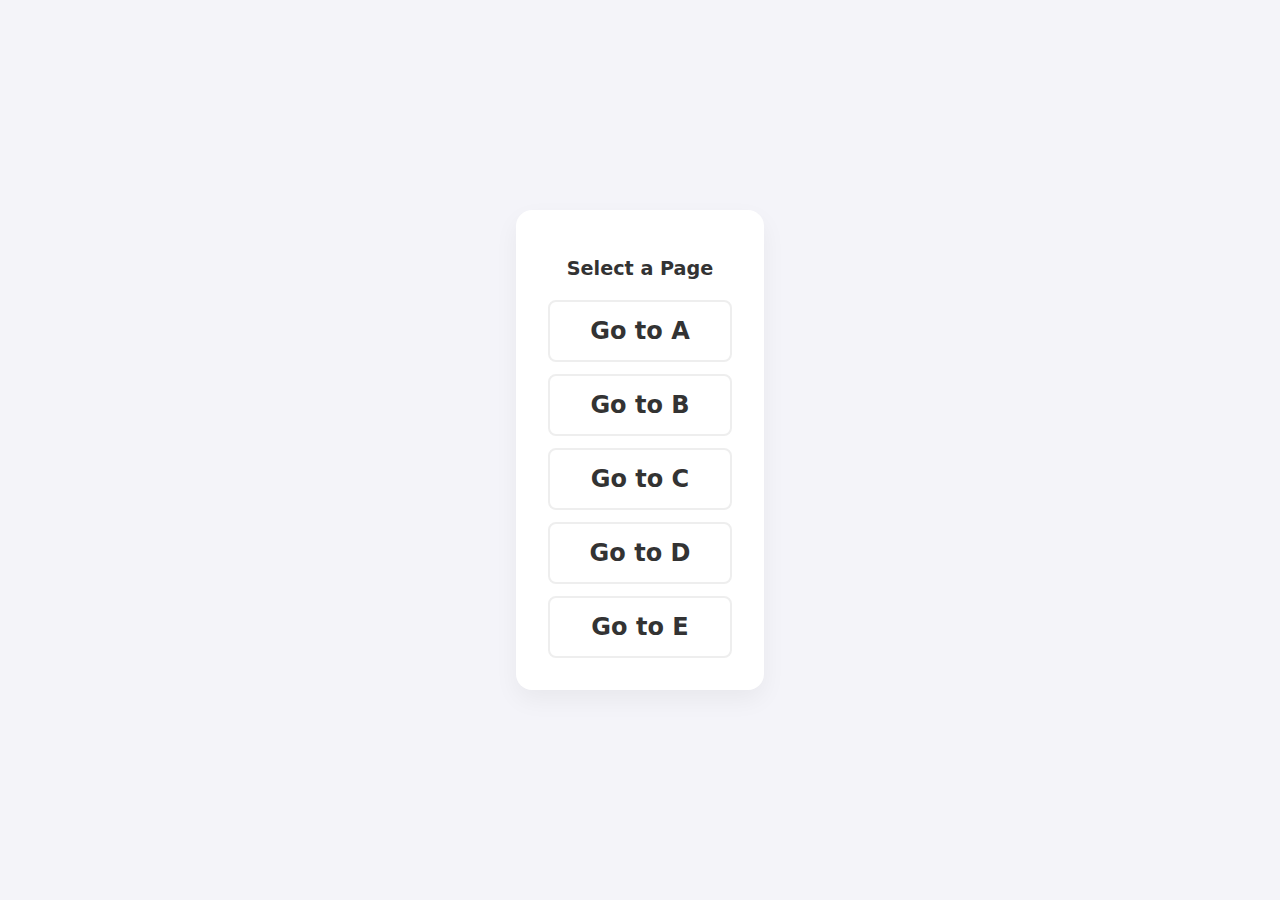
<file: index.html>
<!DOCTYPE html>
<html lang="en">
<head>
    <meta charset="UTF-8">
    <meta name="viewport" content="width=device-width, initial-scale=1.0">
    <title>Alphabet Navigation</title>
    <style>
        body {
            font-family: system-ui, -apple-system, sans-serif;
            display: flex;
            justify-content: center;
            align-items: center;
            height: 100vh;
            margin: 0;
            background-color: #f4f4f9;
        }
        .list-container {
            background: white;
            padding: 2rem;
            border-radius: 16px;
            box-shadow: 0 10px 25px rgba(0,0,0,0.05);
            text-align: center;
        }
        h2 {
            margin-bottom: 20px;
            color: #333;
            font-size: 1.2rem;
        }
        ul {
            list-style-type: none;
            padding: 0;
            margin: 0;
            display: flex;
            flex-direction: column;
            gap: 12px;
        }
        /* Style the link as a button */
        .list-link {
            display: block;
            width: 150px;
            padding: 15px;
            font-size: 1.5rem;
            font-weight: bold;
            color: #333;
            background-color: #fff;
            border: 2px solid #eee;
            border-radius: 8px;
            text-decoration: none;
            transition: all 0.2s ease;
            cursor: pointer;
        }
        .list-link:hover {
            background-color: #f0f0f0;
            border-color: #ccc;
            transform: translateY(-2px);
            box-shadow: 0 4px 8px rgba(0,0,0,0.05);
        }
        .list-link:active {
            transform: translateY(0);
            background-color: #e0e0e0;
        }
    </style>
</head>
<body>
    <div class="list-container">
        <h2>Select a Page</h2>
        <ul>
            <li><a href="a.html" class="list-link">Go to A</a></li>
            <li><a href="b.html" class="list-link">Go to B</a></li>
            <li><a href="c.html" class="list-link">Go to C</a></li>
            <li><a href="d.html" class="list-link">Go to D</a></li>
            <li><a href="index1.html" class="list-link">Go to E</a></li>  
        </ul>
    </div>
</body>
</html>
</file>
